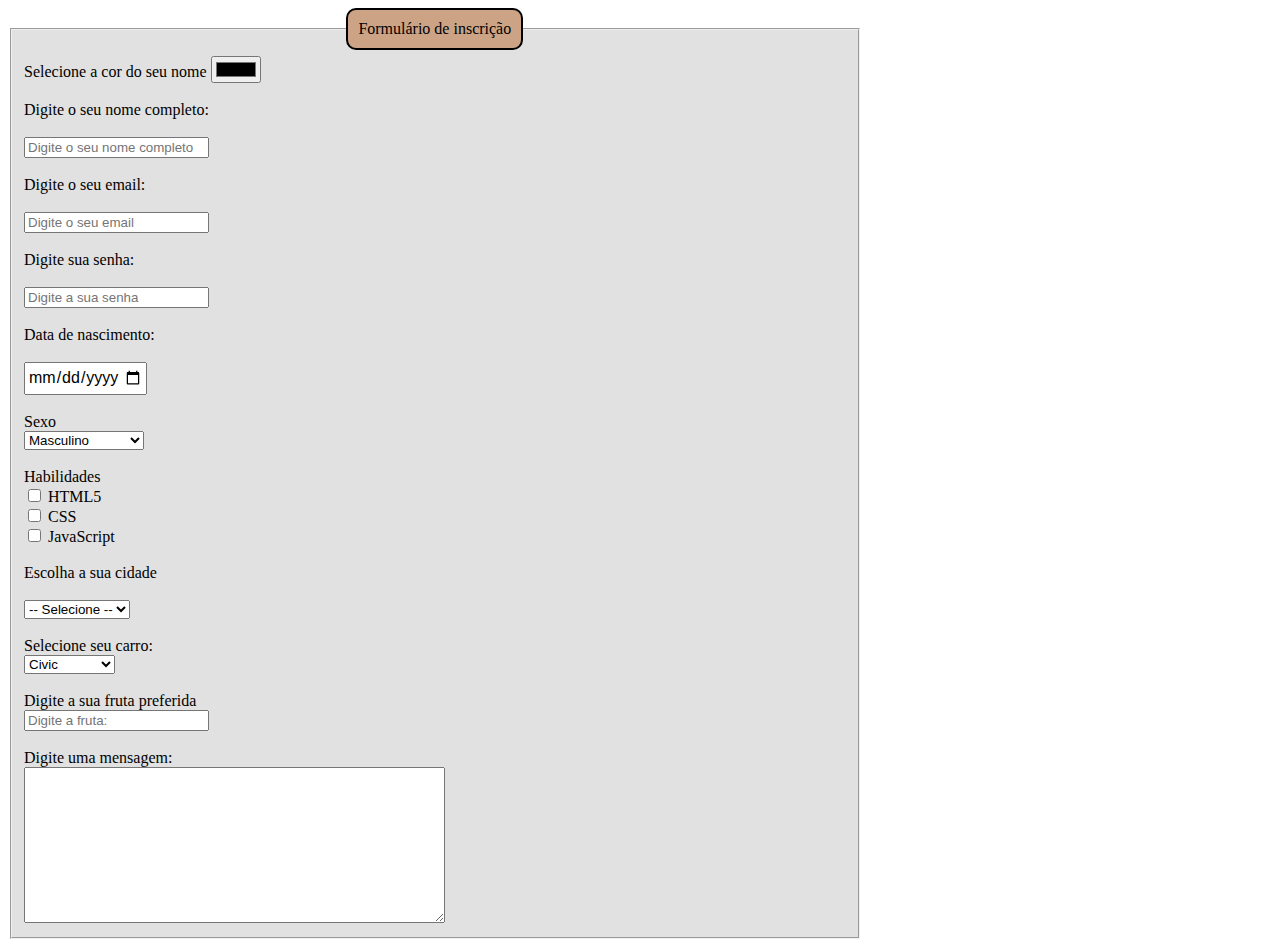
<file: index.html>
<!DOCTYPE html>
<html lang="en">
<head>
    <meta charset="UTF-8">
    <meta http-equiv="X-UA-Compatible" content="IE=edge">
    <meta name="viewport" content="width=device-width, initial-scale=1.0">
    <title>Formulário</title>
    <link rel="stylesheet" href="style.css">
</head>
<body>
    <form action="/form.html" method="get" name="carros" id="form1">
        <fieldset>
            <legend>Formulário de inscrição</legend>
            <label for="cornome">Selecione a cor do seu nome</label>
            <input type="color" name="cor" id="cor">

            <br><br>

            <label for="nome">Digite o seu nome completo:</label>

            <br><br>
            <input type="text" placeholder="Digite o seu nome completo">

            <br><br>

            <label for="email">Digite o seu email:</label>
            <br><br>
            <input type="email" placeholder="Digite o seu email">

            <br><br>

            <label for="senha">Digite sua senha:</label>
            <br><br>
            <input type="password" placeholder="Digite a sua senha">

            <br><br>

            <label for="born">Data de nascimento:</label>
            <br><br>
            <input type="date" name="" id="data">

            <br><br>

            <label>Sexo</label>
            <br>
            <select name="sexo" id="sexo" formtarget="_blank" "_bla">
                <option value="masculino">Masculino</option>
                <option value="feminino">Feminino</option>
                <option value="pnd">Prefiro não dizer</option>
                <option value="outro">Outro</option>
            </select>

            <br><br>

            <label>Habilidades</label>
            <br>
            <input type="checkbox" name="habilidades" id="habilidades">
            <label for="habilidades" name="html5">HTML5</label>
            <br>

            <input type="checkbox" name="css" id="css">
            <label for="css" name="css">CSS</label>
            <br>
            
            <input type="checkbox" name="js" id="js">
            <label for="js" name="js">JavaScript</label>

            <br><br>

            <label for="cidade">Escolha a sua cidade</label>
            <br><br>
            <select name="cidade" id="cidade">
                <option selected value="">-- Selecione --</option>
                <option value="mg">Minas Gerais</option>
                <option value="acai">Açailândia</option>
                <option value="sp">São Paulo</option>
            </select>

            <br><br>

            <label for="carro">Selecione seu carro:</label>
            <br>
            <select name="carros" id="carros">
                <optgroup label="Honda">
                    <option value="civic">Civic</option>
                </optgroup>
                <optgroup label="Fiat">
                    <option value="fiat">Fiat</option>
                </optgroup>
                <optgroup label="Tesla">
                    <option value="tesla">Tesla</option>
                    <option value="tesla">Tesla 2.0</option>
                </optgroup>
            </select>

            <br><br>
            
            <label for="fruta">Digite a sua fruta preferida</label>
            <br>
            <input list="listaFruta" type="text" name="fruta" placeholder="Digite a fruta:">

            <datalist id="listaFruta">
                <option value="abacate">Abacate>
                <option value="abacaxi">Abacaxi>
                <option value="maca">Maçã>
            </datalist>
            <br><br>
            
            <label for="msg">Digite uma mensagem:</label>
            <br>
            <textarea name="msg" id="" cols="50" rows="10"></textarea>
        </fieldset>
        </form>
</body>
</html>
</file>
<file: style.css>
legend {
    background-color: rgb(205, 163, 133);
    border-radius: 10px;
    border: 2px solid black;
    padding: 10px;
    margin: auto;
}
fieldset {
    background-color: rgb(225, 225, 225);
    width: 65%;
}

#data {
    height: 25px;
    width: 115px;
    font-family: sans-serif;
    padding: 2px;
    font-size: 16px;
}
</file>
